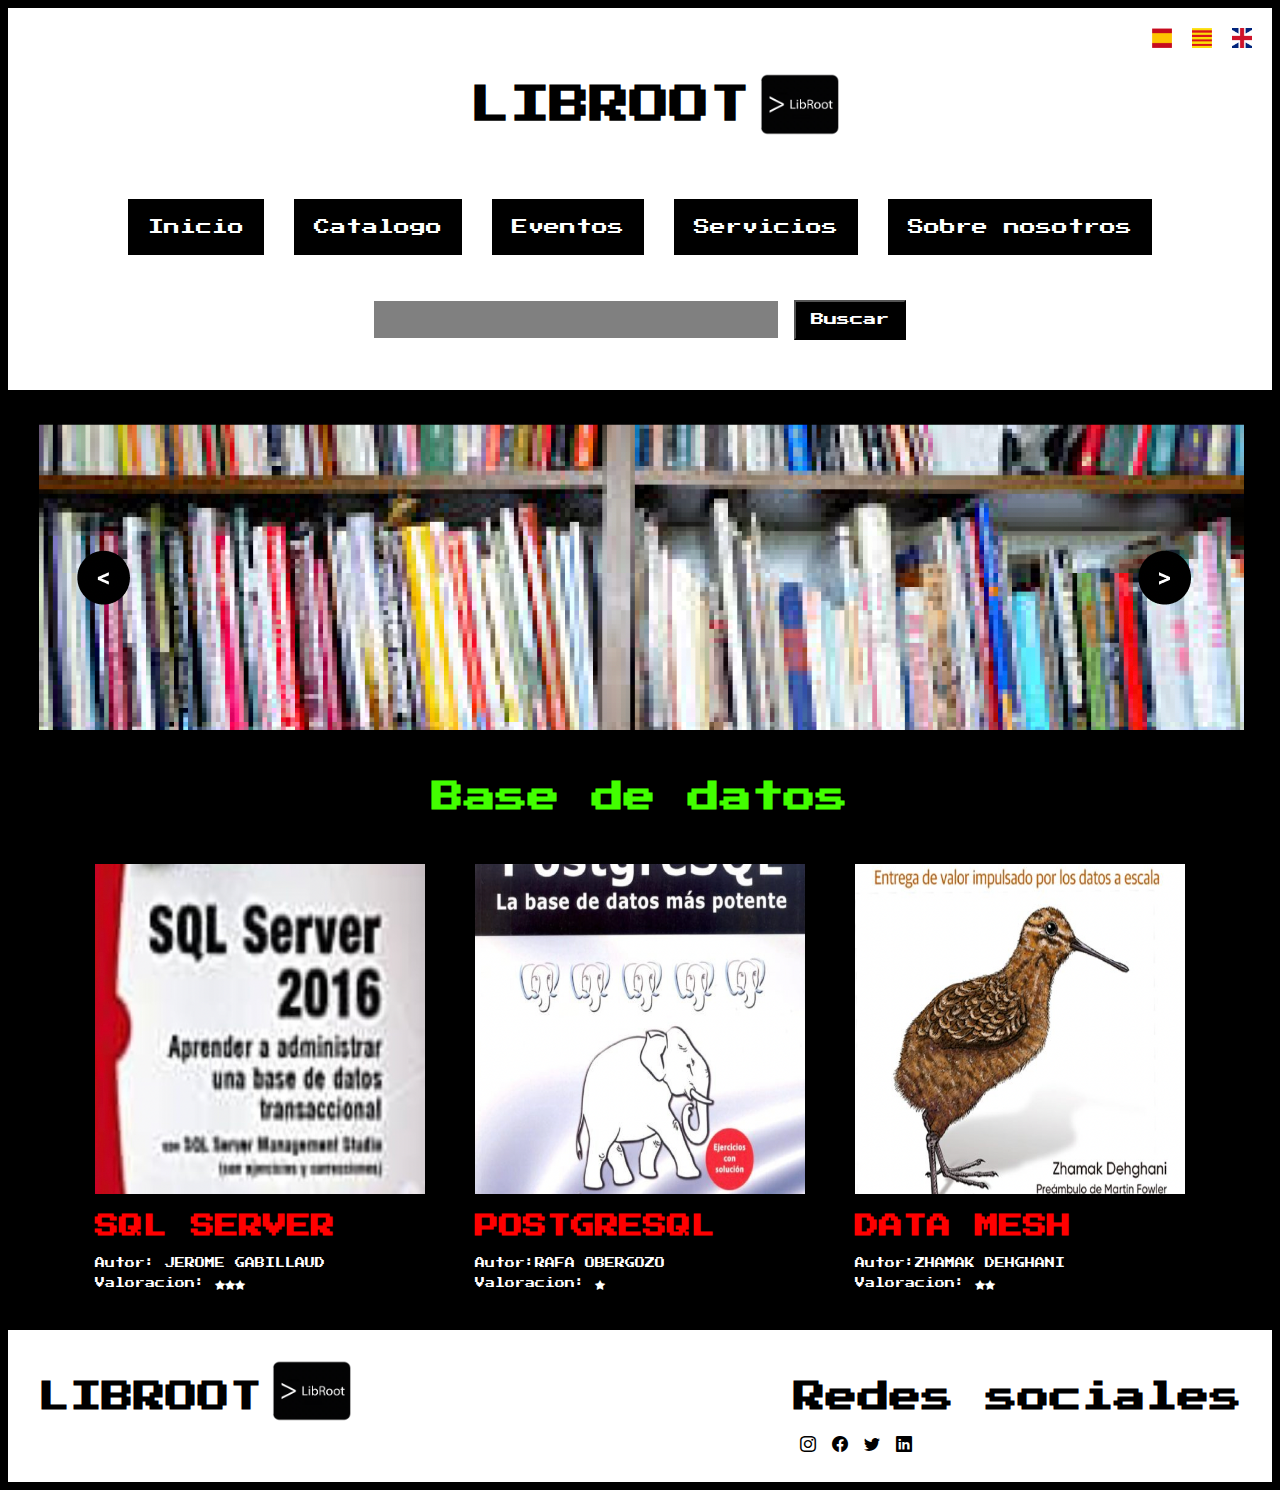
<file: index.html>
<!DOCTYPE html>
<html lang="es">
<head>
<meta charset="UTF-8">
<title>Libroot - La mejor biblioteca online</title>
<link rel="shortcut icon" href="./img/logo.png"> <!-- Libroot -->
<meta name="description" content="Practica final de la biblioteca UOC 2024">

<link rel="stylesheet" href="css/styles.css">
<meta name="viewport" content="width=device-width, initial-scale=1.0">
<link rel="preconnect" href="https://fonts.googleapis.com">
<link rel="preconnect" href="https://fonts.gstatic.com" crossorigin>
<link href="https://fonts.googleapis.com/css2?family=Press+Start+2P&display=swap" rel="stylesheet">
<link rel="stylesheet" href="https://cdn.jsdelivr.net/npm/bootstrap-icons@1.10.3/font/bootstrap-icons.css"> <!-- Repo iconos !-->
</head>
<body>
    <header>
        <div class="header-idioma">
            <img src="img/spain.png" alt="cambiar idioma a español">
            <img src="img/cat.png" alt="cambiar idioma a catalan">
            <img src="img/en.png" alt="cambiar idioma a ingles">
        </div>
        
        <div class="header-content"> <!-- Header con imagen !-->
            <button id="abrir" class="abrir-menu"><i class="bi bi-list"></i></button> <!-- Boton menú hamburguesa !-->
            <h1 class="logo">LIBROOT</h1>
            <a href="./index.html"><img src="img/logo.png" class="img_logo" alt="logotipo de libroot"></a>
        </div>
        
    </header>
    <nav class="nav" id="nav"> <!-- Menú de navegación !-->
        <button class="cerrar-menu" id="cerrar"><i class="bi bi-x"></i></button>
        <ul class="nav-list">
            <li><a href="./index.html">Inicio</a></li>
            <li><a href="./catalogo.html">Catalogo</a></li>
            <li><a href="./eventos.html">Eventos</a></li>
            <li><a href="#">Servicios</a></li>
            <li><a href="./nosotros.html">Sobre nosotros</a></li>
        </ul>
        <form>
        <input type="text" id="fbuscar" name="fbuscar"> <input id="fboton" type="submit" value="Buscar">
        </form>
    </nav>
    <main> <!-- Contenido de la web !-->
        <section class="banner">
            <article class="banner-content">
                <div class="banner-img">
                    <a href="./index.html"><img src="img/banner_1.png" class="img_banner" alt="Banner de anuncios"></a>
                </div>
            </article>
        </section>
        <section class="base_datos">
            <h1 class="title-index">Base de datos</h1>
            <div class="base_datos-content">
                <div class="contenido">
                    <a href="#"><img src="img/img_1.png" class="img_portada" alt="Portada del libro"></a>
                    <div class="libro_infor">
                        <a><h2>SQL SERVER</h2></a>
                        <p>Autor: JEROME GABILLAUD</p>
                        <p>Valoracion: <i class="bi bi-star-fill"></i><i class="bi bi-star-fill"></i><i class="bi bi-star-fill"></i></p>
                    </div>
                </div>
                <div class="contenido">
                    <a href="#"><img src="img/img_2.png" class="img_portada" alt="Portada del libro"></a>                    <div class="libro_infor">
                        <h2>POSTGRESQL</h2>
                        <p>Autor:RAFA OBERGOZO</p>
                        <p>Valoracion: <i class="bi bi-star-fill"></i></p>
                    </div>
                </div>
                <div class="contenido">
                    <a href="#"><img src="img/img_3.png" class="img_portada" alt="Portada del libro"></a>
                    <div class="libro_infor">
                        <h2>DATA MESH</h2>
                        <p>Autor:ZHAMAK DEHGHANI</p>
                        <p>Valoracion: <i class="bi bi-star-fill"></i><i class="bi bi-star-fill"></i></p>
                    </div>
                </div>
            </div>
        </section>
        
    </main>

    <!-- Footer de la web !-->
    <footer>
        <div class="footer-titles">
            <div class="logo-footer">
                <h1 class="logo">LIBROOT</h1>
                <a href="./index.html"><img src="img/logo.png" class="img_logo" alt="logotipo de libroot"></a>
            </div>
            <div class="redes">
                <h1 class="red">Redes sociales</h1>
            </div>
        </div>
        
        <div class="footer-rss">
                <a class="bi bi-instagram"></a>
                <a class="bi bi-facebook"></a>
                <a class="bi bi-twitter"></a>
                <a class="bi bi-linkedin"></a>

        </div>

    </footer>
    <!-- Scripts para el menú hamburguesa en versión móvil !-->
    <script>
        const nav = document.querySelector("#nav");
        const abrir = document.querySelector("#abrir");
        const cerrar = document.querySelector("#cerrar");

        abrir.addEventListener("click", () => {
            nav.classList.add("visible");
        })

        cerrar.addEventListener("click", () => {
            nav.classList.remove("visible");
        })
    </script>      
</body>

</html>
</file>
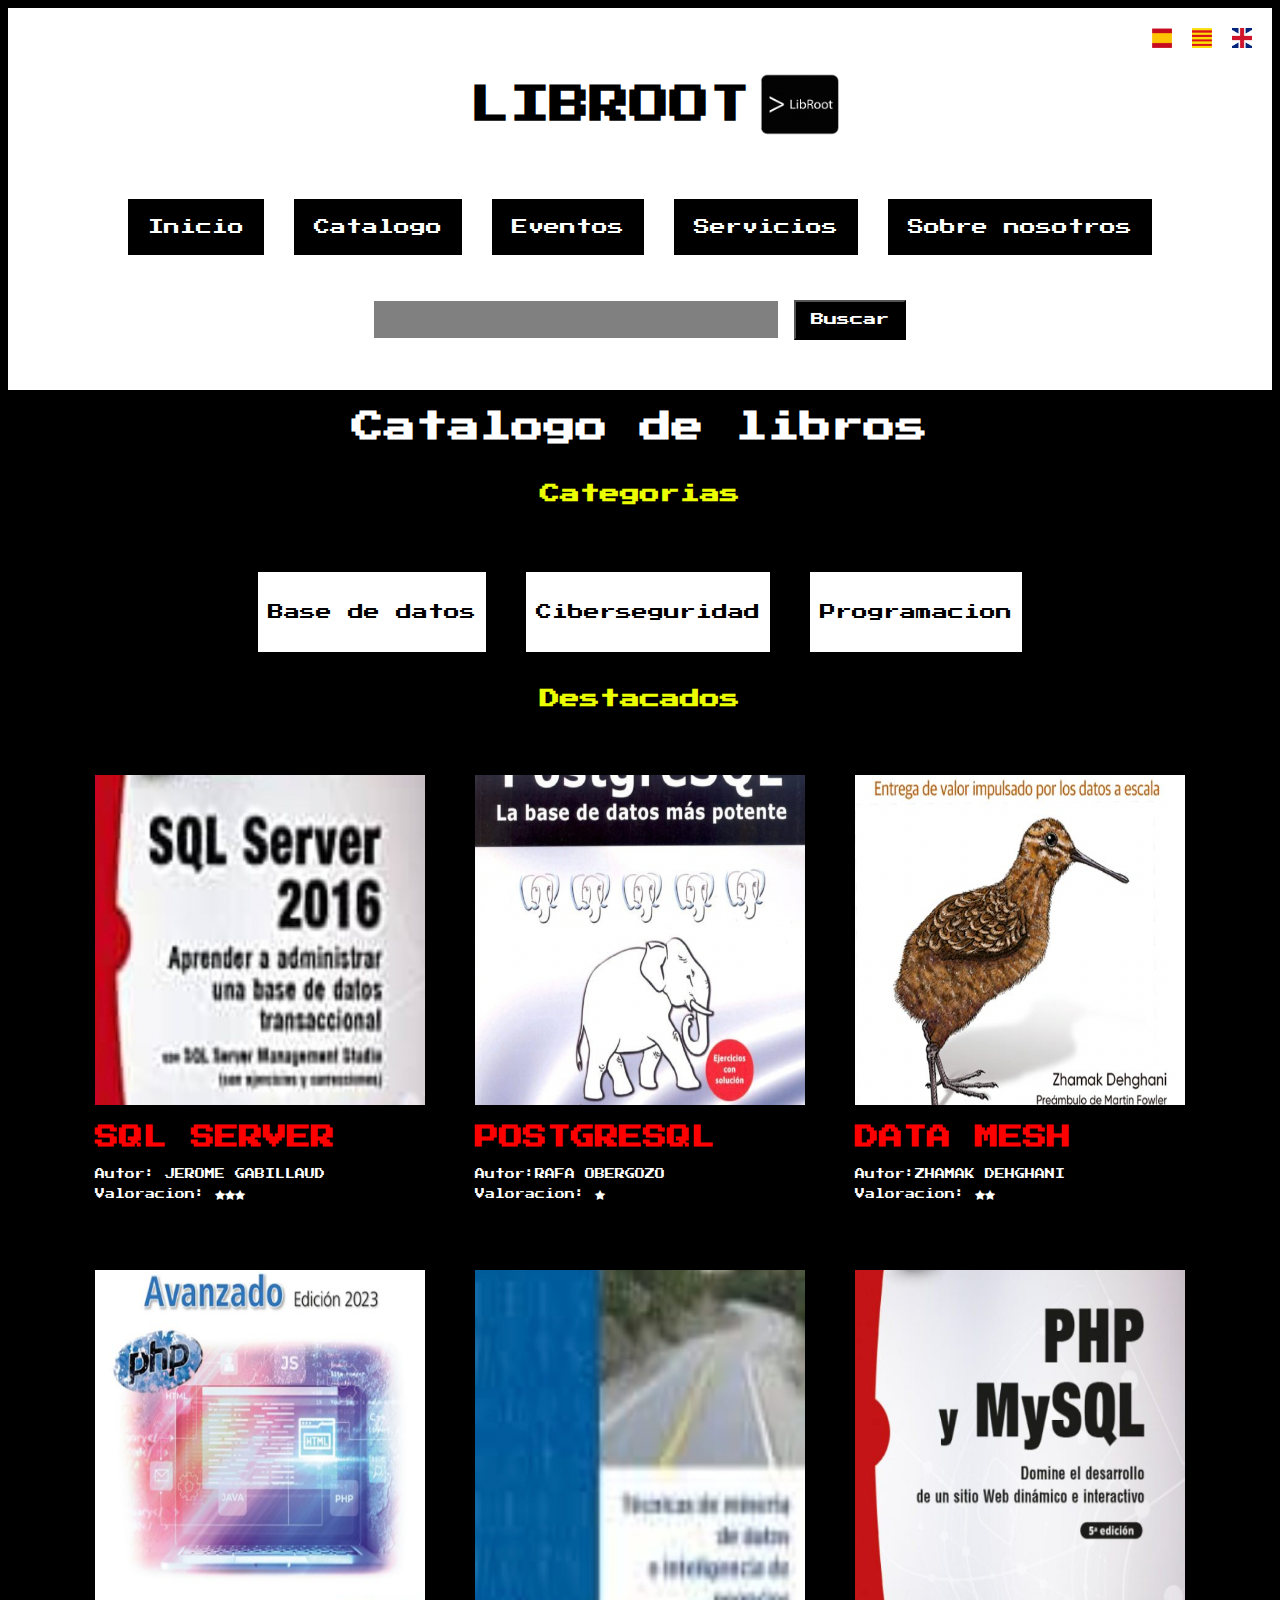
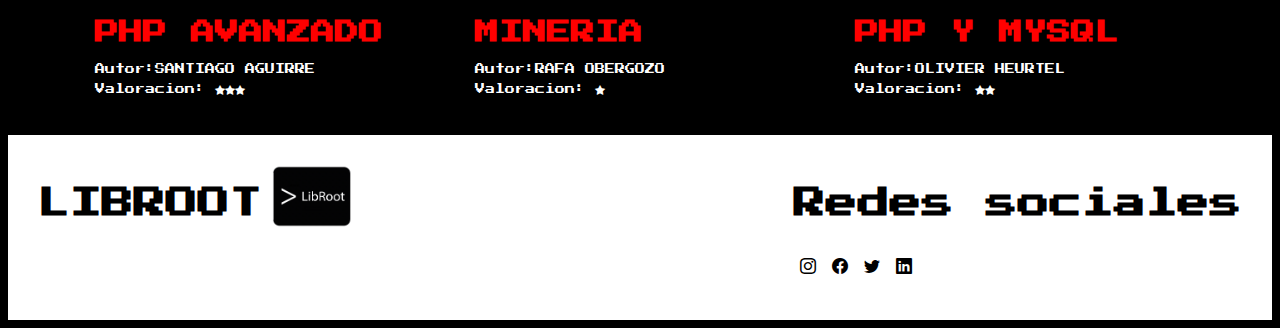
<file: catalogo.html>
<!DOCTYPE html>
<html lang="es">
<head>
<meta charset="UTF-8">
<title>Libroot - Catalogo</title>
<link rel="shortcut icon" href="./img/icon.ico"> <!-- Libroot -->
<meta name="description" content="Practica final de la biblioteca UOC 2024">

<link rel="stylesheet" href="css/styles.css">
<meta name="viewport" content="width=device-width, initial-scale=1.0">
<link rel="preconnect" href="https://fonts.googleapis.com">
<link rel="preconnect" href="https://fonts.gstatic.com" crossorigin>
<link href="https://fonts.googleapis.com/css2?family=Press+Start+2P&display=swap" rel="stylesheet">
<link rel="stylesheet" href="https://cdn.jsdelivr.net/npm/bootstrap-icons@1.10.3/font/bootstrap-icons.css"> <!-- Repo iconos !-->

</head>
<body>
    <header>
        <div class="header-idioma">
            <img src="img/spain.png" alt="cambiar idioma a español">
            <img src="img/cat.png" alt="cambiar idioma a catalan">
            <img src="img/en.png" alt="cambiar idioma a ingles">
        </div>
        
        <div class="header-content"> <!-- Header con imagen !-->
            <button id="abrir" class="abrir-menu"><i class="bi bi-list"></i></button> <!-- Boton menú hamburguesa !-->
            <h1 class="logo">LIBROOT</h1>
            <a href="./index.html"><img src="img/logo.png" class="img_logo" alt="logotipo de libroot"></a>
        </div>
        
    </header>
    <nav class="nav" id="nav"> <!-- Menú de navegación !-->
        <button class="cerrar-menu" id="cerrar"><i class="bi bi-x"></i></button>
        <ul class="nav-list">
            <li><a href="./index.html">Inicio</a></li>
            <li><a href="./catalogo.html">Catalogo</a></li>
            <li><a href="./eventos.html">Eventos</a></li>
            <li><a href="#">Servicios</a></li>
            <li><a href="./nosotros.html">Sobre nosotros</a></li>
        </ul>
        <form>
        <input type="text" id="fbuscar" name="fbuscar"> <input id="fboton" type="submit" value="Buscar">
        </form>
    </nav>
    <main> <!-- Contenido de la web !-->
        <section class="base_datos">
            
            <h1 class="title">Catalogo de libros</h1>
            <h2 class="subtitle" id="categorias">Categorias</h2>
            
            <form class="form_cata"> <!-- Solo version móvil !-->
                <select name="fcategorias" value="categorias">
                    <option value="Base de datos">Base de datos</option>
                    <option value="Ciberseguridad">Ciberseguridad</option>
                    <option value="Programacion">Programación</option>
                </select>
            </form>
            <div class="btn-content">
            <ul class="categorias">
                <li><a href="#">Base de datos</a></li>
                <li><a href="#">Ciberseguridad</a></li>
                <li><a href="#">Programacion</a></li>
            </ul>
            </div>
            <h2 class="subtitle">Destacados</h2>
            <div class="base_datos-content">
                <div class="contenido">
                    <a href="#"><img src="img/img_1.png" class="img_portada" alt="Portada del libro"></a>
                    <div class="libro_infor">
                        <a><h2>SQL SERVER</h2></a>
                        <p>Autor: JEROME GABILLAUD</p>
                        <p>Valoracion: <i class="bi bi-star-fill"></i><i class="bi bi-star-fill"></i><i class="bi bi-star-fill"></i></p>
                    </div>
                </div>
                <div class="contenido">
                    <a href="#"><img src="img/img_2.png" class="img_portada" alt="Portada del libro"></a>                    <div class="libro_infor">
                        <h2>POSTGRESQL</h2>
                        <p>Autor:RAFA OBERGOZO</p>
                        <p>Valoracion: <i class="bi bi-star-fill"></i></p>
                    </div>
                </div>
                
                <div class="contenido">
                    <a href="#"><img src="img/img_3.png" class="img_portada" alt="Portada del libro"></a>
                    <div class="libro_infor">
                        <h2>DATA MESH</h2>
                        <p>Autor:ZHAMAK DEHGHANI</p>
                        <p>Valoracion: <i class="bi bi-star-fill"></i><i class="bi bi-star-fill"></i></p>
                    </div>
                </div>
            </div>
            <div class="base_datos-content">
                <div class="contenido">
                    <a href="#"><img src="img/img_4.png" class="img_portada" alt="Portada del libro"></a>
                    <div class="libro_infor">
                        <a><h2>PHP AVANZADO</h2></a>
                        <p>Autor:SANTIAGO AGUIRRE</p>
                        <p>Valoracion: <i class="bi bi-star-fill"></i><i class="bi bi-star-fill"></i><i class="bi bi-star-fill"></i></p>
                    </div>
                </div>
                <div class="contenido">
                    <a href="#"><img src="img/img_5.png" class="img_portada" alt="Portada del libro"></a>                    <div class="libro_infor">
                        <h2>MINERIA</h2>
                        <p>Autor:RAFA OBERGOZO</p>
                        <p>Valoracion: <i class="bi bi-star-fill"></i></p>
                    </div>
                </div>
                <div class="contenido">
                    <a href="#"><img src="img/img_6.png" class="img_portada" alt="Portada del libro"></a>
                    <div class="libro_infor">
                        <h2>PHP Y MYSQL</h2>
                        <p>Autor:OLIVIER HEURTEL</p>
                        <p>Valoracion: <i class="bi bi-star-fill"></i><i class="bi bi-star-fill"></i></p>
                    </div>
                </div>
            </div>
            
        </section>
    </main>

    <!-- Footer de la web !-->
    <footer>
        <div class="footer-titles">
            <div class="logo-footer">
                <h1 class="logo">LIBROOT</h1>
                <a href="./index.html"><img src="img/logo.png" class="img_logo" alt="logotipo de libroot"></a>
            </div>
            <div class="redes">
                <h1 class="red">Redes sociales</h1>
            </div>
        </div>
        
        <div class="footer-rss">
            <ul>
                <i class="bi bi-instagram"></i>
                <i class="bi bi-facebook"></i>
                <i class="bi bi-twitter"></i>
                <i class="bi bi-linkedin"></i>
            </ul>

        </div>

    </footer>
      
</body>
    <!-- Scripts para el menú hamburguesa en versión móvil !-->
    <script>
        const nav = document.querySelector("#nav");
        const abrir = document.querySelector("#abrir");
        const cerrar = document.querySelector("#cerrar");

        abrir.addEventListener("click", () => {
            nav.classList.add("visible");
        })

        cerrar.addEventListener("click", () => {
            nav.classList.remove("visible");
        })
    </script>
</html>
</file>
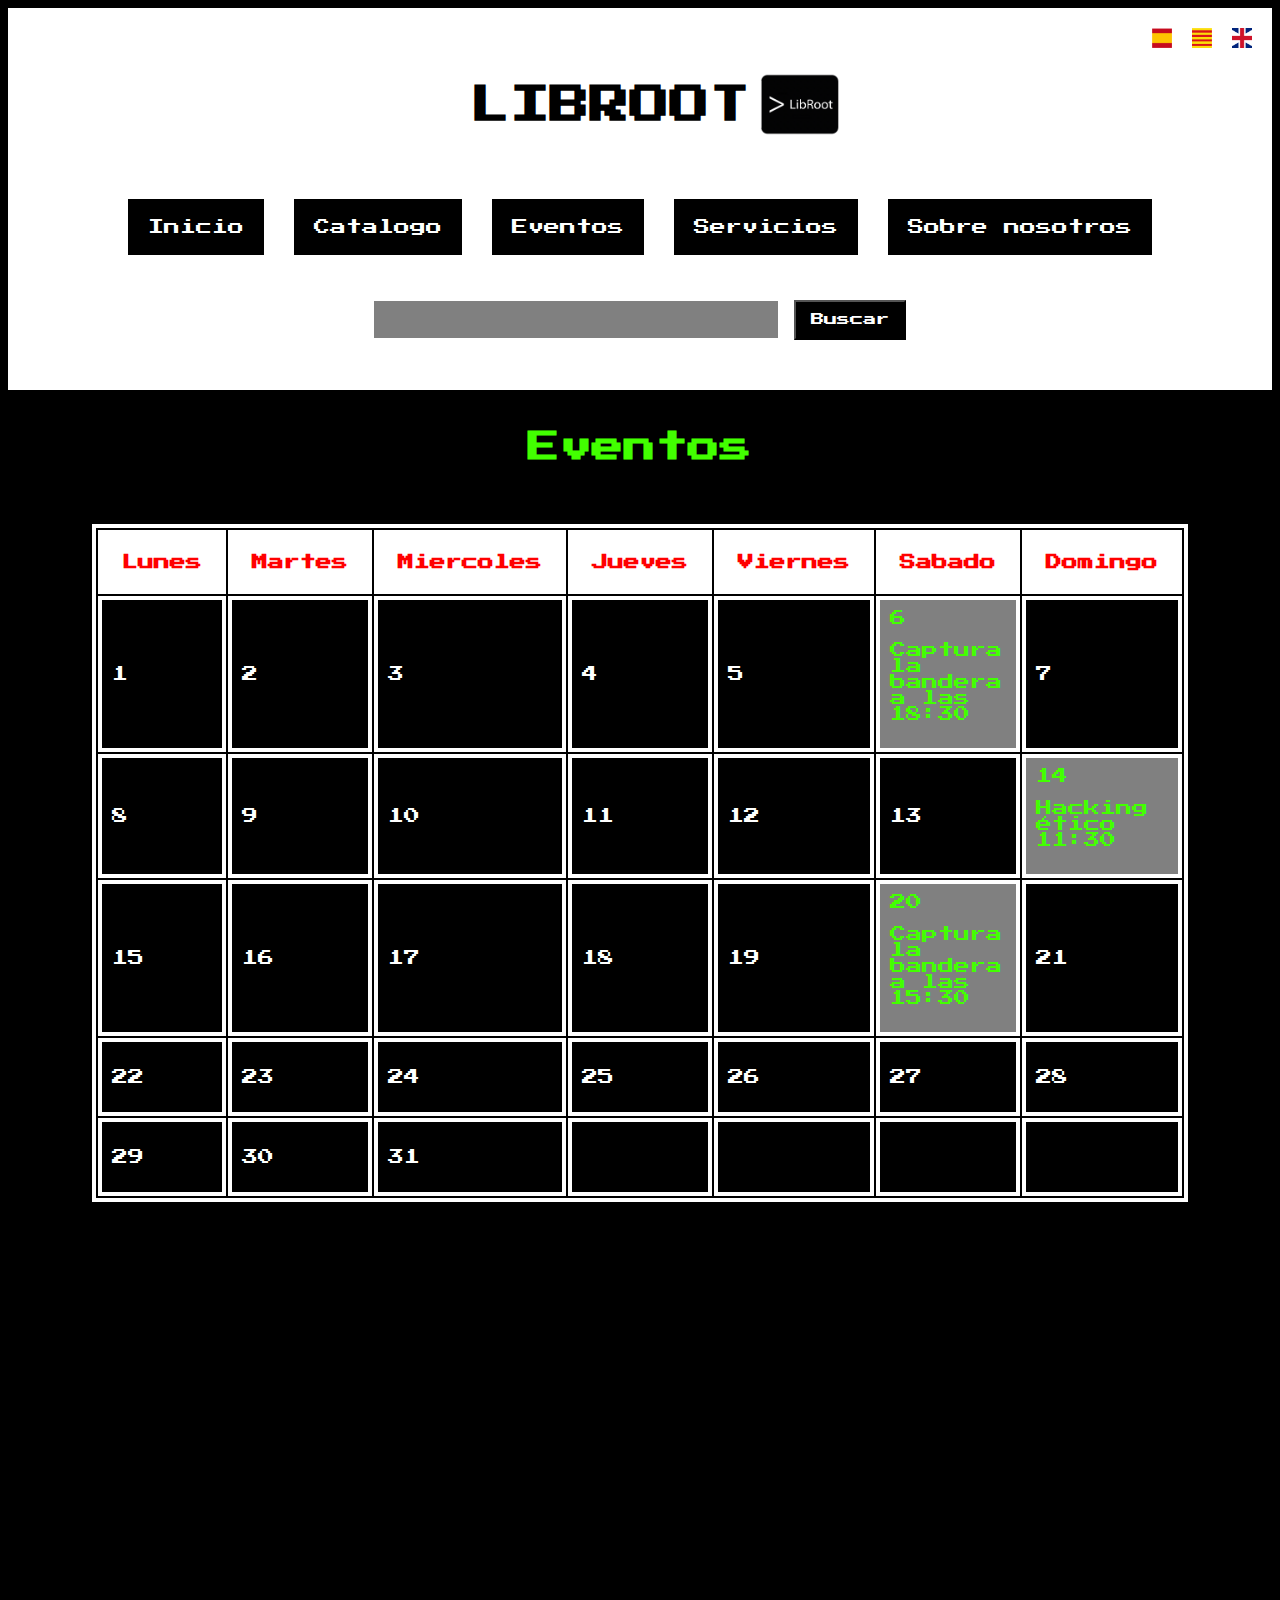
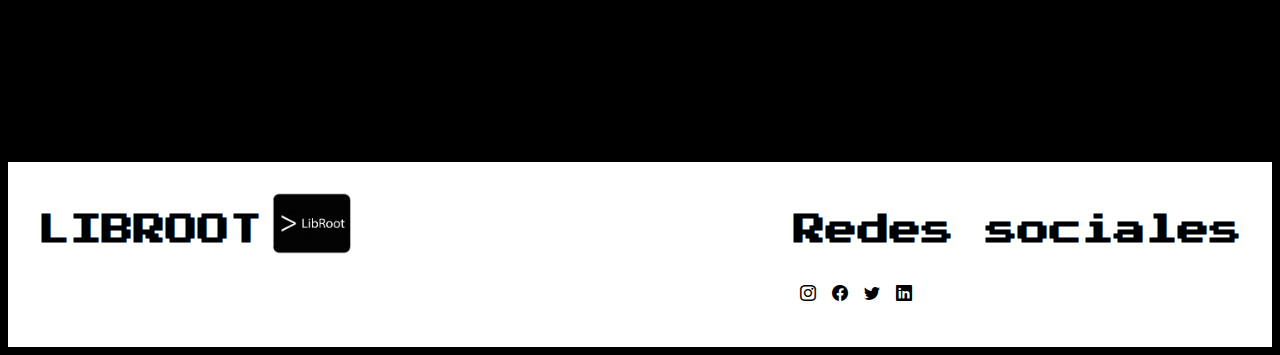
<file: eventos.html>
<!DOCTYPE html>
<html lang="es">
<head>
<meta charset="UTF-8">
<title>Libroot - Eventos</title>
<link rel="shortcut icon" href="./img/icon.ico"> <!-- Libroot -->
<meta name="description" content="Practica final de la biblioteca UOC 2024">

<link rel="stylesheet" href="css/styles.css">
<meta name="viewport" content="width=device-width, initial-scale=1.0">
<link rel="preconnect" href="https://fonts.googleapis.com">
<link rel="preconnect" href="https://fonts.gstatic.com" crossorigin>
<link href="https://fonts.googleapis.com/css2?family=Press+Start+2P&display=swap" rel="stylesheet">
<link rel="stylesheet" href="https://cdn.jsdelivr.net/npm/bootstrap-icons@1.10.3/font/bootstrap-icons.css"> <!-- Repo iconos !-->

</head>
<body>
    <header>
        <div class="header-idioma">
            <img src="img/spain.png" alt="cambiar idioma a español">
            <img src="img/cat.png" alt="cambiar idioma a catalan">
            <img src="img/en.png" alt="cambiar idioma a ingles">
        </div>
        
        <div class="header-content"> <!-- Header con imagen !-->
            <button id="abrir" class="abrir-menu"><i class="bi bi-list"></i></button> <!-- Boton menú hamburguesa !-->
            <h1 class="logo">LIBROOT</h1>
            <a href="./index.html"><img src="img/logo.png" class="img_logo" alt="logotipo de libroot"></a>
        </div>
        
    </header>
    <nav class="nav" id="nav"> <!-- Menú de navegación !-->
        <button class="cerrar-menu" id="cerrar"><i class="bi bi-x"></i></button>
        <ul class="nav-list">
            <li><a href="./index.html">Inicio</a></li>
            <li><a href="./catalogo.html">Catalogo</a></li>
            <li><a href="./eventos.html">Eventos</a></li>
            <li><a href="#">Servicios</a></li>
            <li><a href="./nosotros.html">Sobre nosotros</a></li>
        </ul>
        <form>
        <input type="text" id="fbuscar" name="fbuscar"> <input id="fboton" type="submit" value="Buscar">
        </form>
    </nav>
    <main> <!-- Contenido de la web !-->
        <section class="calendario">
            <h1 class="title-calendario">Eventos</h1>
            <div class="calendario-content">
                <table>
                    <tr>
                        <th>Lunes</th>
                        <th>Martes</th>
                        <th>Miercoles</th>
                        <th>Jueves</th>
                        <th>Viernes</th>
                        <th>Sabado</th>
                        <th>Domingo</th>
                    </tr>
                <tbody>
                    <tr>
                        <td>1</td>
                        <td>2</td>
                        <td>3</td>
                        <td>4</td>
                        <td>5</td>
                        <td class="ocupado">6 <p>Captura la bandera a las 18:30</p></td>
                        <td>7</td>
                    </tr>
                    <tr>
                        <td>8</td>
                        <td>9</td>
                        <td>10</td>
                        <td>11</td>
                        <td>12</td>
                        <td>13</td>
                        <td class="ocupado">14 <p>Hacking ético 11:30</p></td>
                    </tr>
                    <tr>
                        <td>15</td>
                        <td>16</td>
                        <td>17</td>
                        <td>18</td>
                        <td>19</td>
                        <td class="ocupado">20 <p>Captura la bandera a las 15:30</p></td>
                        <td>21</td>
                    </tr>
                    <tr>
                        <td>22</td>
                        <td>23</td>
                        <td>24</td>
                        <td>25</td>
                        <td>26</td>
                        <td>27</td>
                        <td>28</td>
                    </tr>
                    <tr>
                        <td>29</td>
                        <td>30</td>
                        <td>31</td>
                        <td></td>
                        <td></td>
                        <td></td>
                        <td></td>
                    </tr>
                </tbody>
            </table>
            </div>
            
        </section>

        <br><br><br><br><br>
        <br><br><br><br><br>
        <br><br><br><br><br>
        <br><br><br><br><br>
        <br><br><br><br><br>
        <br><br><br><br><br>
        <br><br><br><br><br>
        
    </main>

    <!-- Footer de la web !-->
    <footer>
        <div class="footer-titles">
            <div class="logo-footer">
                <h1 class="logo">LIBROOT</h1>
                <a href="./index.html"><img src="img/logo.png" class="img_logo" alt="logotipo de libroot"></a>
            </div>
            <div class="redes">
                <h1 class="red">Redes sociales</h1>
            </div>
        </div>
        
        <div class="footer-rss">
            <ul>
                <i class="bi bi-instagram"></i>
                <i class="bi bi-facebook"></i>
                <i class="bi bi-twitter"></i>
                <i class="bi bi-linkedin"></i>
            </ul>

        </div>

    </footer>
      
</body>
    <!-- Scripts para el menú hamburguesa en versión móvil !-->
    <script>
        const nav = document.querySelector("#nav");
        const abrir = document.querySelector("#abrir");
        const cerrar = document.querySelector("#cerrar");

        abrir.addEventListener("click", () => {
            nav.classList.add("visible");
        })

        cerrar.addEventListener("click", () => {
            nav.classList.remove("visible");
        })
    </script>
</html>
</file>
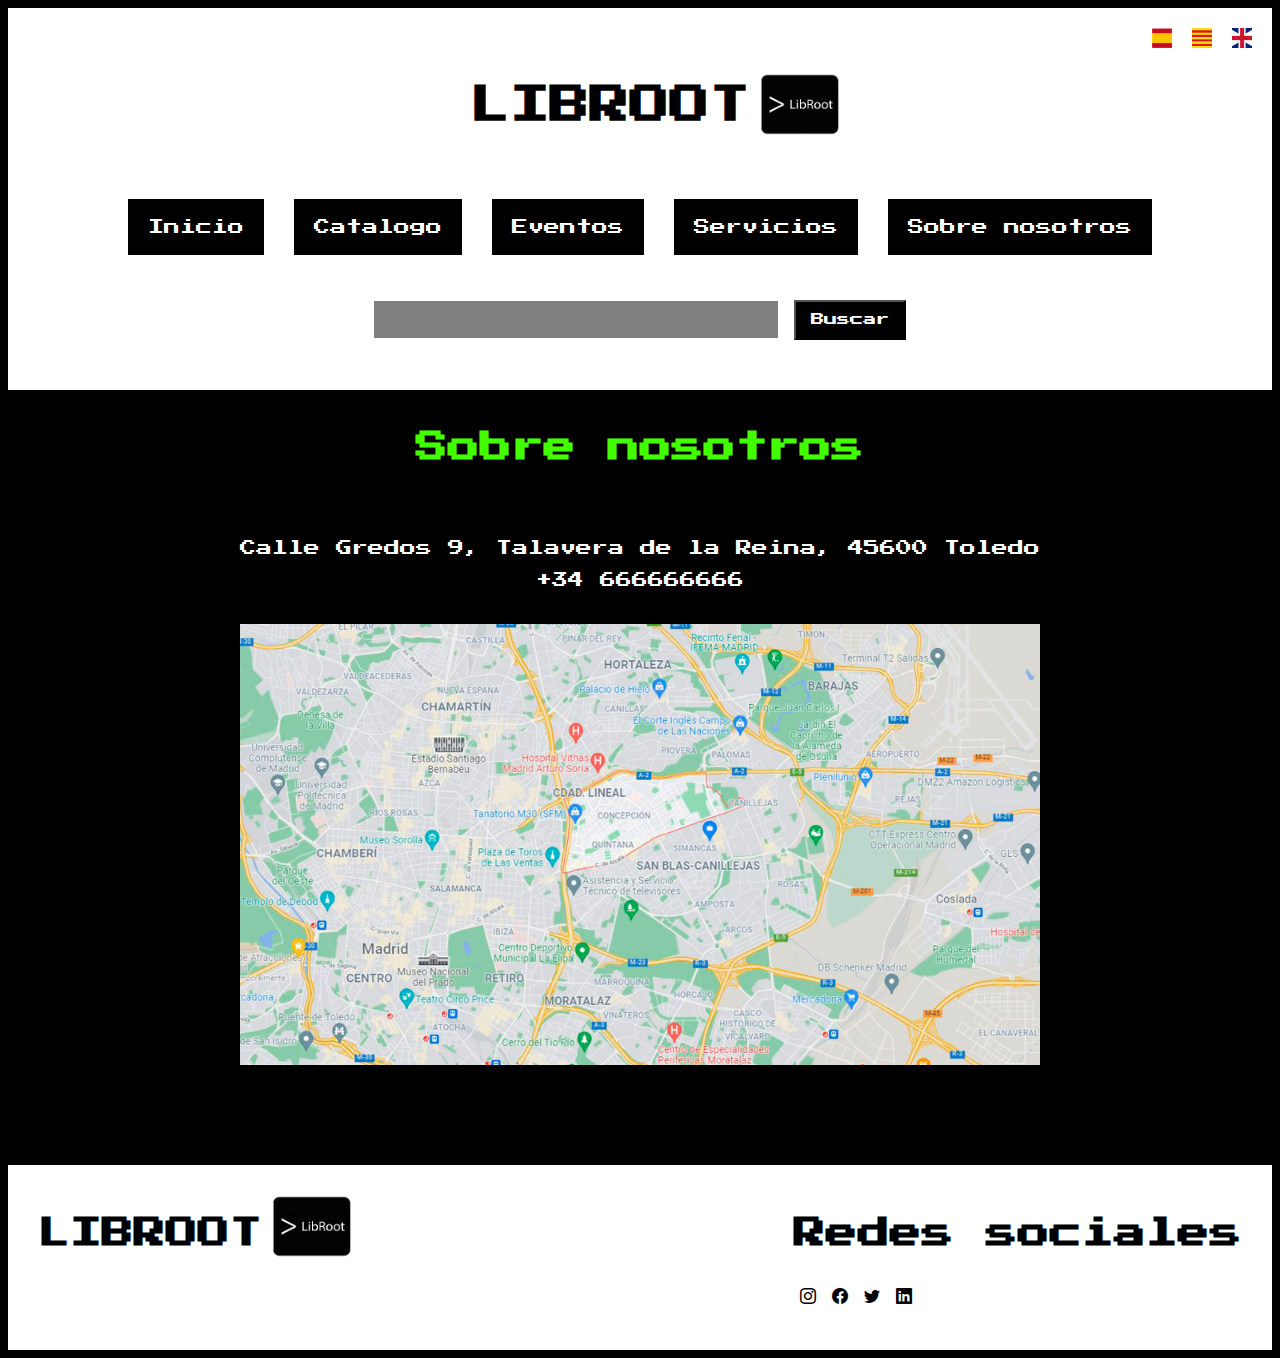
<file: nosotros.html>
<!DOCTYPE html>
<html lang="es">
<head>
<meta charset="UTF-8">
<title>Libroot - Nosotros</title>
<link rel="shortcut icon" href="./img/icon.ico"> <!-- Libroot -->
<meta name="description" content="Practica final de la biblioteca UOC 2024">

<link rel="stylesheet" href="css/styles.css">
<meta name="viewport" content="width=device-width, initial-scale=1.0">
<link rel="preconnect" href="https://fonts.googleapis.com">
<link rel="preconnect" href="https://fonts.gstatic.com" crossorigin>
<link href="https://fonts.googleapis.com/css2?family=Press+Start+2P&display=swap" rel="stylesheet">
<link rel="stylesheet" href="https://cdn.jsdelivr.net/npm/bootstrap-icons@1.10.3/font/bootstrap-icons.css"> <!-- Repo iconos !-->

</head>
<body>
    <header>
        <div class="header-idioma">
            <img src="img/spain.png" alt="cambiar idioma a español">
            <img src="img/cat.png" alt="cambiar idioma a catalan">
            <img src="img/en.png" alt="cambiar idioma a ingles">
        </div>
        
        <div class="header-content"> <!-- Header con imagen !-->
            <button id="abrir" class="abrir-menu"><i class="bi bi-list"></i></button> <!-- Boton menú hamburguesa !-->
            <h1 class="logo">LIBROOT</h1>
            <a href="./index.html"><img src="img/logo.png" class="img_logo" alt="logotipo de libroot"></a>
        </div>
        
    </header>
    <nav class="nav" id="nav"> <!-- Menú de navegación !-->
        <button class="cerrar-menu" id="cerrar"><i class="bi bi-x"></i></button>
        <ul class="nav-list">
            <li><a href="./index.html">Inicio</a></li>
            <li><a href="./catalogo.html">Catalogo</a></li>
            <li><a href="./eventos.html">Eventos</a></li>
            <li><a href="#">Servicios</a></li>
            <li><a href="./nosotros.html">Sobre nosotros</a></li>
        </ul>
        <form>
        <input type="text" id="fbuscar" name="fbuscar"> <input id="fboton" type="submit" value="Buscar">
        </form>
    </nav>
    <main> <!-- Contenido de la web !-->
        <section>
            <article class="nosotros">
                <h1 class="title-nosotros">Sobre nosotros</h1>
                <div class="nosotros-content">
                    <p>Calle Gredos 9, Talavera de la Reina, 45600 Toledo</p>
                    <p> +34 666666666</p>
                    <a href="./index.html"><img src="img/img_mapa.jpg" class="img_mapa" alt="mapa de ubicación"></a>
                </div>
            </article>
        </section>
    </main>

    <!-- Footer de la web !-->
    <footer>
        <div class="footer-titles">
            <div class="logo-footer">
                <h1 class="logo">LIBROOT</h1>
                <a href="./index.html"><img src="img/logo.png" class="img_logo" alt="logotipo de libroot"></a>
            </div>
            <div class="redes">
                <h1 class="red">Redes sociales</h1>
            </div>
        </div>
        
        <div class="footer-rss">
            <ul>
                <i class="bi bi-instagram"></i>
                <i class="bi bi-facebook"></i>
                <i class="bi bi-twitter"></i>
                <i class="bi bi-linkedin"></i>
            </ul>

        </div>

    </footer>
      
</body>
    <!-- Scripts para el menú hamburguesa en versión móvil !-->
    <script>
        const nav = document.querySelector("#nav");
        const abrir = document.querySelector("#abrir");
        const cerrar = document.querySelector("#cerrar");

        abrir.addEventListener("click", () => {
            nav.classList.add("visible");
        })

        cerrar.addEventListener("click", () => {
            nav.classList.remove("visible");
        })
    </script>
</html>
</file>
<file: css/styles.css>
body {
    background-color: black;
    font-family: "Press Start 2P", system-ui;
    overflow-x: hidden;
}


/*Web version escritorio */
@media only screen and (min-width : 901px) {
    /* header de la web */
    header{
        background-color: white;
        font-size: 20px;
        text-align: center;
        padding: 10px;

    }
    .header-idioma{
        text-align: right;
        padding: 10px
        
    }   
    .header-idioma img{
        width: 20px;
        height: 20px;
        
    } 
    .header-content{
        display: flex;
        align-items: center;
        justify-content: center;
        }
    .logo{
        color: black;
    }
    .img_logo{
        width: 80px;
        height: auto;
        margin-left: 10px;
    }
    
    /* NAV botones */
    
    nav {
        background-color: white;
    }
    nav ul {
        list-style: none;
        padding: 0;
        display: flex;
        justify-content: center;
        margin: 0;
    }
   
    nav ul {
        list-style: none;
        padding: 0;
        display: flex;
        justify-content: center;
        margin: 0;
    }

    nav ul li {
        margin:15px;
        padding: 20px;
        background-color: black;
    }

    nav ul li a {
        text-decoration: none;
        color: white;
    }

    nav ul li a:hover {
        color: #42FF00;
    }
    
    nav form {
        margin-top: 10px;
        text-align: center;
        align-content: center
        
    }   
    nav #fbuscar {
        width: 400px;
        height: 35px;
        background-color: gray;
        border:none;
        color:white;
        font-family: "Press Start 2P", system-ui;
        
    }  
    nav form{
        padding: 20px;
        padding-bottom: 50px;
    }
    #fboton {
        height: 40px;
        color:white;
        background-color: black;
        font-family: "Press Start 2P", system-ui;
        padding: 10px 15px;
    } 
    #fboton:hover{
        color:white;
        background-color: black;
        font-family: "Press Start 2P", system-ui;
        padding: 10px 15px;
    } 
    
    .cerrar-menu{ /* Ocultamos menu dispositivo movil */
        visibility: hidden;
    }
    
    .abrir-menu{ /* Ocultamos menu dispositivo movil */
        visibility: hidden;
    }
    
    /* Footer de la web */
    footer{
        background-color: white;
        padding: 30px;
    }
    footer .footer-titles{
        display: flex;
        justify-content: space-between;
    }
    footer .logo-footer{
        display: flex;
    }
    footer .footer-rss{
        text-align: right;
        margin-right: 330px;
    }
    footer .logo{
        color:black;
    }
    
    
    main{
        align-content: center;
        color:white;
        text-align: center;
    }
    /*Main index */
    .banner{
        padding: 30px;
    }
    
    /*libros index */
    .base_datos .title-index{
        color: #42FF00;
    }
    .base_datos-content{
        justify-content: center;
        padding: 30px;
        display: flex;
        column-gap: 50px;
    }
    
    .img_portada{
        width: 330px;
        height: 330px;
    }
    
    .libro_infor{
        text-align: left;
    }
    
    .libro_infor h2{
        color:red;
    }
    .libro_infor h2:hover{
        color:#42FF00;
    }
    
    .libro_infor p{
        font-size: 10px;
    }
    
/* Categorias */ 
    
    .categorias {
        list-style: none;
        padding: 0;
        display: flex;
        justify-content: center;
        margin: 10px;
        column-gap: 40px;
    }
    
    .categorias li{
        align-content: center;
        text-align: center;
        background-color: white;
        height: 60px;
        padding: 10px;
        
    }
    .categorias li:hover{
        align-content: center;
        text-align: center;
        background-color: #42FF00;
        height: 60px;
        padding: 10px;
        color:white;
        transition: 1.2s;
        
    }
    .categorias li a{
        text-decoration: none;
        color:black;
        }
    .subtitle{
        color:#EBFF00;
        font-size: 20px;
        padding: 20px;
    }

    .form_cata{
        visibility: hidden;
    }
    
    /* Eventos */
    
    table{
        border: 4px solid white;
    }
    tr{
        border: 4px solid white;
    }
    th{
        border: 4px solid white;
        color:red;
        background-color: white;
        padding: 20px;
    }
    td{
        border: 4px solid white;
        padding: 10px;
        width: 30px;
        height: 50px;
    }
    .calendario-content{
        width: fit-content;
        margin: 0 auto; /* Posicionar el contenido en el centro*/
    }
    tr td{
        text-align: left;
    }
    .ocupado{
        background-color: gray;
        color:#42FF00;
    }
    
    .title-calendario{
        color:#42FF00;
        padding: 20px;
        padding-bottom: 40px;
    }
    
    /*Nosotros Ubicación */
    
    .title-nosotros{
         color:#42FF00;
        padding: 10px;
        padding-top: 20px;
        padding-bottom: 20px;
    }
    
    .nosotros-content{
        padding: 20px;
    }
    .img_mapa{
        margin-top: 20px;
        width: 800px;
        margin-bottom: 80px;
    }
    
    
    
}





/* Web en version movil */
@media only screen and (max-width : 900px) {
    h1{
        font-size: 10px;
    }
        header{
        font-size: 10px;
        text-align: center;
        padding: 20px;
        background-color: white;

    }
        
    .header-content{
        display: flex;
        align-items: center;
        justify-content: center;
        }
    .logo{
        color: black;
    }
    .img_logo{
        width: 40px;
        height: auto;
        margin-left: 10px;
    }
    .header-idioma{
        display: none;
    }
    nav form{
        display: none;
    }
    
    
    /*MENU HAMBURGUESA */
    
    .cerrar-menu{
        color:black;
        background-color: white;
    }
    
    .abrir-menu{
        margin-right: 10px;
        text-align: left;
        color:white;
        background-color: black;
    }
    
    .nav {
        opacity: 0;
        visibility: hidden;
        display: flex;
        flex-direction: column;
        align-items: end;
        position: absolute;
        top: 0;
        right: 0;
        bottom: 0;
        background-color: black;
        padding: 30px;
        
    }

    .nav.visible {
        opacity: 1;
        visibility: visible;
    }
    
    .nav-list {
        flex-direction: column;
        align-items: end;
    }

    nav ul li a {
        text-decoration: none;
        color: white;
    }

    nav ul li a:hover {
        color: #42FF00; 
    }

    /*footer de la web */
    /* Footer de la web */
    footer{
        
        background-color: white;
        padding: 20px;
    }
    footer .footer-titles{
        display: flex;
        justify-content: space-between;
    }
    footer .logo-footer{
        display: flex;
    }
    footer .footer-rss{
        text-align: right;
    }
    
    /*Main de index */
    .banner{
        display: none;
    }
    .title-index{
        padding: 20px;
        font-size: 15px;
        text-align: center;
        color:#42FF00;
    }
    .base_datos .title{
        color:red;
    }
    .img_portada{
        width: 230px;
        height: 230px;
    }
    
    .contenido{
        background-color: white;
        align-content: center;
        text-align: center;
        padding: 20px;
        margin-left: 20px;
        margin-right: 20px;
        margin-top: 20px;
        margin-bottom: 20px;
    }
    
    .libro_infor h2{
        font-size: 14px;
    }
    .libro_infor a:hover{
        color:#42FF00;
        font-size: 14px;
    }
    .libro_infor p{
        font-size: 10px;
    }
    
    
    /* Categorias */ 
    .btn-content{ /* OCULTAMOS VERSIÓN PC */
        display: none;
    }
    #categorias{
        display: none;
    }
    .title{
        display: none;
    }
    .subtitle{
        color:yellow;
        text-align: center;
        padding: 10px;
        font-size: 20px;
    }
    .form_cata{
        margin-top: 30px;
        padding: 10px;
        align-content: center;
        text-align: center;
        
    }
    .form_cata select{
        height: 30px;
        font-family: "Press Start 2P", system-ui;
    }
    
    .libro_infor p{
        text-align: left;
    }
    
    .libro_infor h2{
        color:red;
        
    }
    .libro_infor h2:hover{
        color:#42FF00;;
        
    }
    
    /* Eventos */
    table{
        color:white;
        display: block;
        font-size: 7px;
    }
    td{
        border: 1px solid white;
    }
    th{
        border: 1px solid white;
    }
    .ocupado{
        background-color: gray;
        color:#42FF00;
    }
    
    .title-calendario{
        text-align: center;
        color:#42FF00;
        padding: 10px;
        padding-bottom: 20px;
    }
    
    /*contacto*/
    
    .title-nosotros{
        text-align: center;
         color:#42FF00;
        padding: 10px;
        padding-top: 20px;
        padding-bottom: 20px;
    }
    
    .nosotros-content{
        align-content: center;
        justify-items: center;
        text-align: center;
        padding: 20px;
        color:white;
        font-size: 10px;
    }
    .img_mapa{
        margin-top: 20px;
        width: 300px;
        margin-bottom: 180px;
    }
    
    
}
</file>
